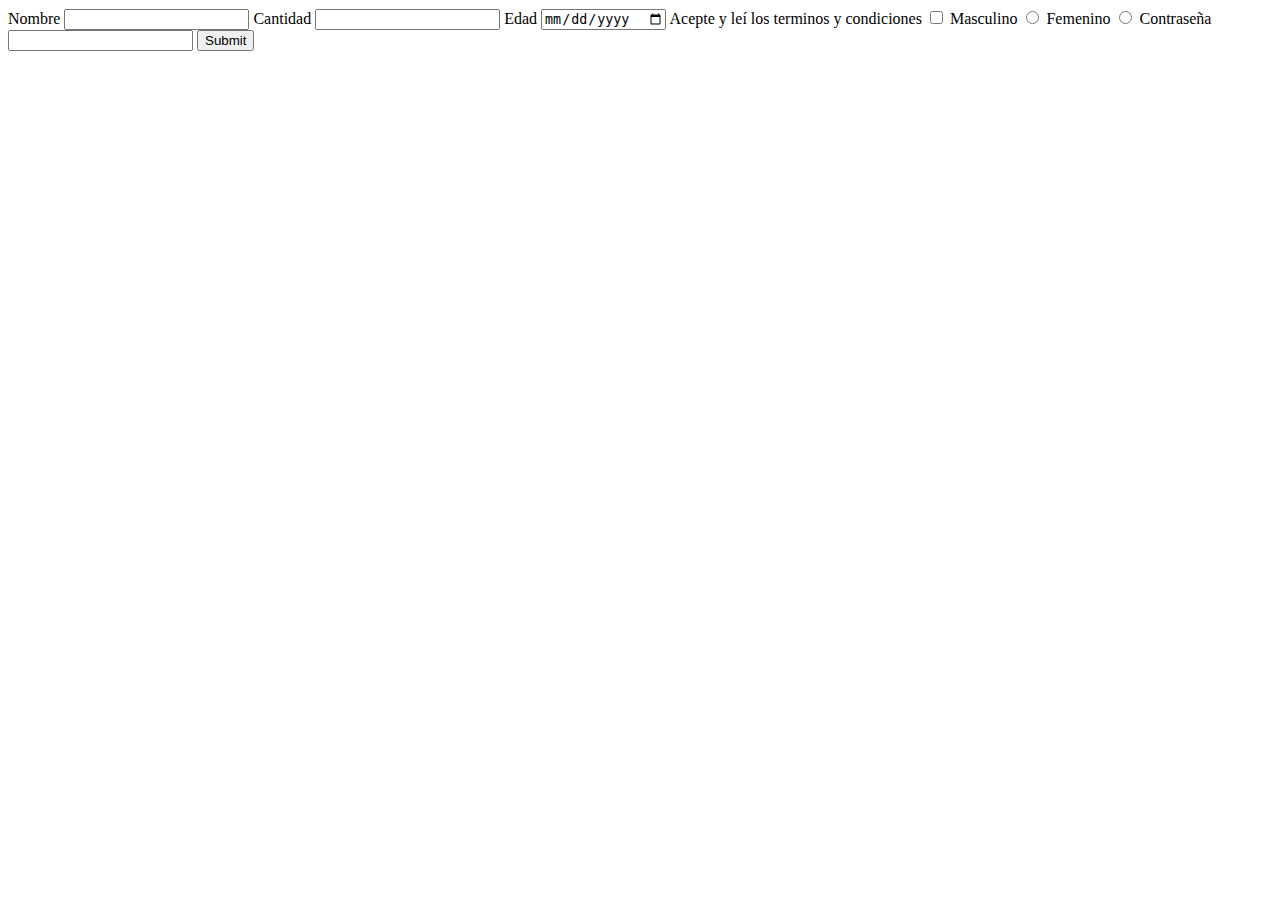
<file: index_formularios.html>
<!DOCTYPE html>
<html lang="en">
<head>
    <meta charset="UTF-8">
    <meta http-equiv="X-UA-Compatible" content="IE=edge">
    <meta name="viewport" content="width=device-width, initial-scale=1.0">
    <title>Formularios</title>
</head>
<body>
    <form action="/Course Coding/SEMANA_4 (PINTEREST)/index_formularios.html" method="POST">
        <label for="nombre">Nombre</label>
        <input type="text" name="nombre">
        <label for="cantidad">Cantidad</label>
        <input type="number" name="cantidad">
        <label for="edad">Edad</label>
        <input type="date" name="edad">
        <label for="terminos">Acepte y leí los terminos y condiciones</label>
        <input type="checkbox" name="terminos">
        <label for="sexo">Masculino</label>
        <input type="radio" name="sexo">
        <label for="sexo">Femenino</label>
        <input type="radio" name="sexo">
        <label for="pw">Contraseña</label>
        <input type="password" name="pw" requiered>
        <input type="submit">
    </form>
</body>
</html>
</file>
